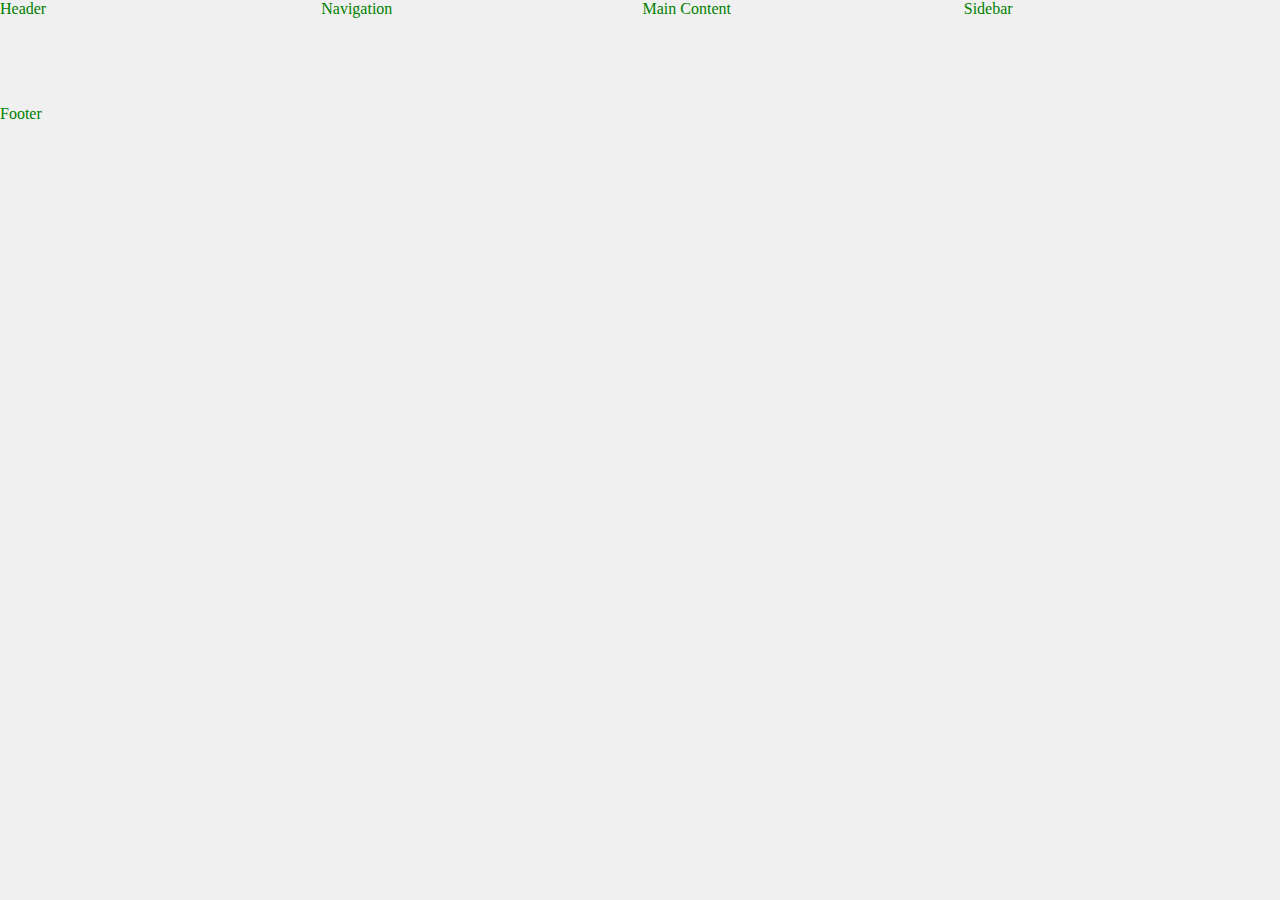
<file: areas.html>
<!DOCTYPE html>
<html lang="en">
<head>
    <meta charset="UTF-8">
    <meta name="viewport" content="width=device-width, initial-scale=1.0">
    <title>Areas</title>
    <link rel="stylesheet" href="styles.css">
</head>
<body>
    <div class="grid-container">
        <header class="header">Header</header>
        <nav class="nav">Navigation</nav>
        <main class="main">Main Content</main>
        <aside class="aside">Sidebar</aside>
        <footer class="footer">Footer</footer>

    </div>

</body>
</html>
</file>
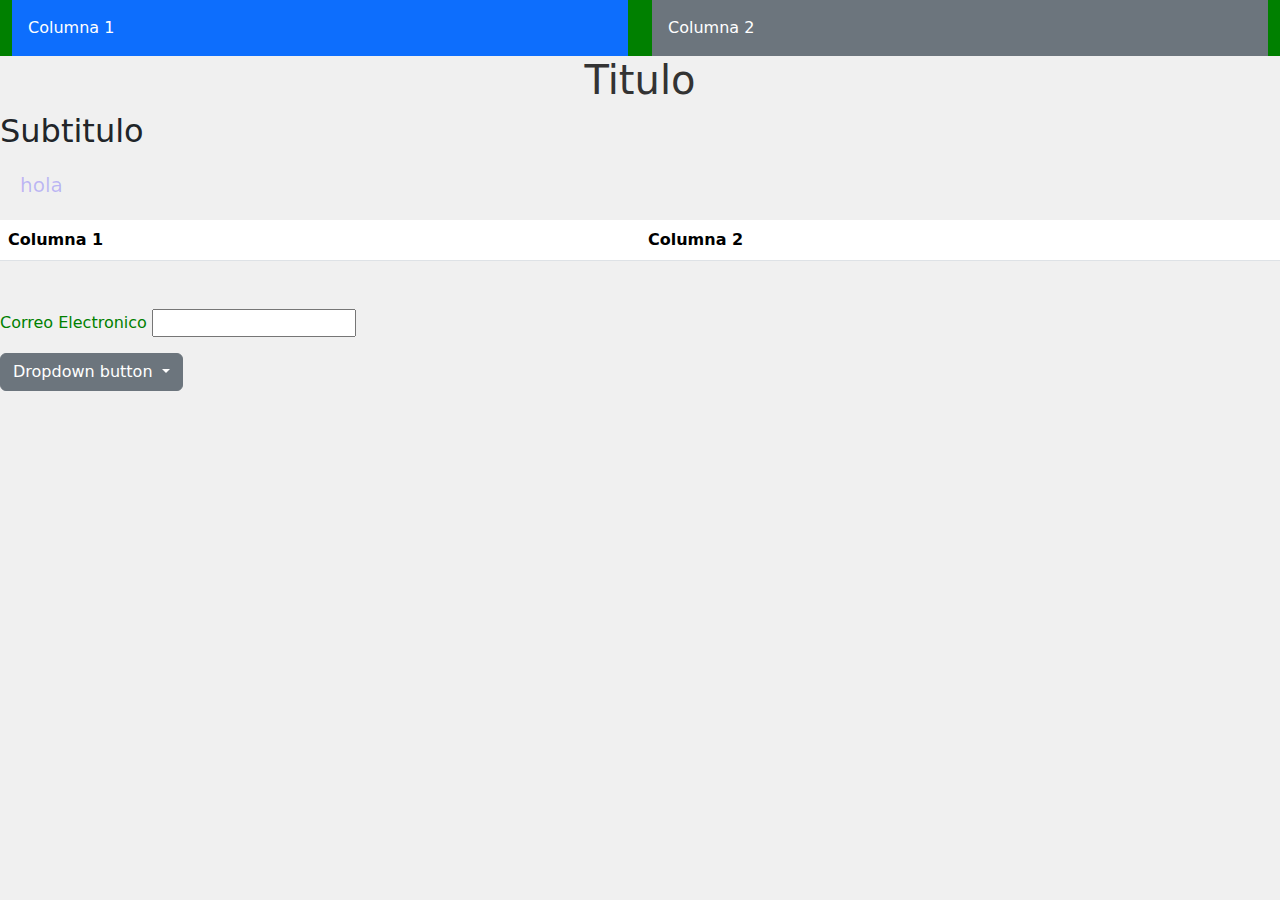
<file: bootstrap.html>
<!doctype html>
<html lang="en">
  <head>
    <meta charset="utf-8">
    <meta name="viewport" content="width=device-width, initial-scale=1">
    <title>Bootstrap demo</title>
    <link href="https://cdn.jsdelivr.net/npm/bootstrap@5.3.3/dist/css/bootstrap.min.css" rel="stylesheet" integrity="sha384-QWTKZyjpPEjISv5WaRU9OFeRpok6YctnYmDr5pNlyT2bRjXh0JMhjY6hW+ALEwIH" crossorigin="anonymous">
  
  
    <link rel="stylesheet" href="styles.css">
  </head>
  <body>

    <section class="container-fluid">
      <div class="row">
        <div class="col-md-8 col-sm-12 col-lg-6 custom-style"> <!-- Nos permite jugar con 12 columnas invisibles-->
          <div class="p-3 bg-primary text-white">
            Columna 1
          </div>
        </div><!-- Pdoemos decidir como reaccionan estas columans segun el dispositivo-->
        <div class="col-md-4 col-sm-12 col-lg-6 custom-style">
          <div class="p-3 bg-secondary text-white">
            Columna 2
          </div>
        </div>
      </div>
    </section>



    <h1>Titulo</h1>
    <h2>Subtitulo</h2>


    <p>hola</p>


    <table class="table">
        <thead>
            <tr>
                <th>Columna 1</th>
                <th>Columna 2</th>
            </tr>
        </thead>
    </table>

    <form action="" class="mt-5">
        <div class="mb-3 mt-3">
            <label for="">Correo Electronico</label>
                <input type="email" name="" id="">

        </div>
    </form>

    <div class="dropdown">
        <button class="btn btn-secondary dropdown-toggle" type="button" data-bs-toggle="dropdown" aria-expanded="false">
          Dropdown button
        </button>
        <ul class="dropdown-menu">
          <li><a class="dropdown-item" href="#">Action</a></li>
          <li><a class="dropdown-item" href="#">Another action</a></li>
          <li><a class="dropdown-item" href="#">Something else here</a></li>
        </ul>
      </div>


    <script src="https://cdn.jsdelivr.net/npm/bootstrap@5.3.3/dist/js/bootstrap.bundle.min.js" integrity="sha384-YvpcrYf0tY3lHB60NNkmXc5s9fDVZLESaAA55NDzOxhy9GkcIdslK1eN7N6jIeHz" crossorigin="anonymous"></script>
  </body>
</html>
</file>
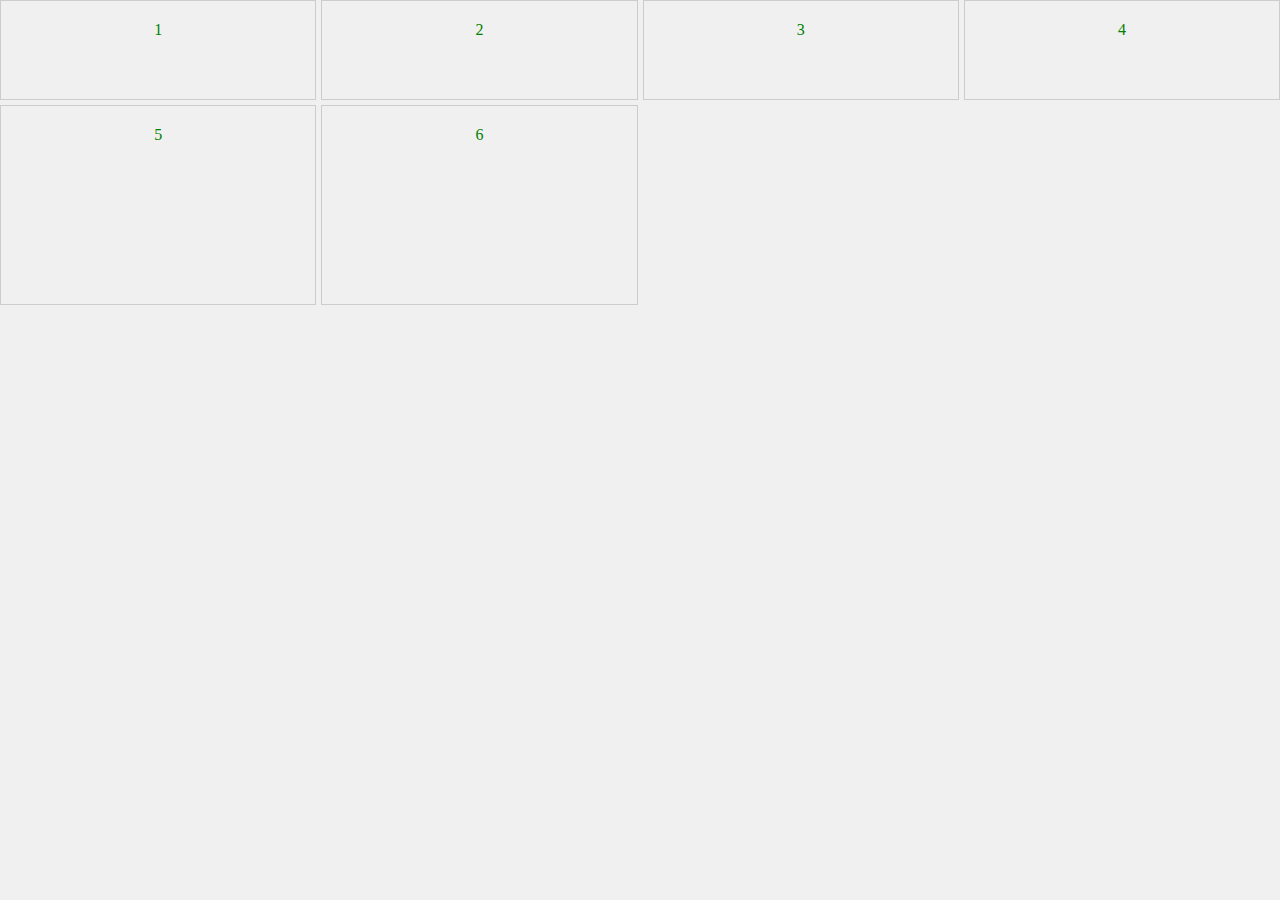
<file: grid.html>
<!DOCTYPE html>
<html lang="en">
<head>
    <meta charset="UTF-8">
    <meta name="viewport" content="width=device-width, initial-scale=1.0">
    <title>Grids</title>
    <link rel="stylesheet" href="styles.css">
</head>
<body>
    
    <div class="grid-container">
        <div class="grid-item">1</div>
        <div class="grid-item">2</div>
        <div class="grid-item">3</div>
        <div class="grid-item">4</div>
        <div class="grid-item">5</div>
        <div class="grid-item">6</div>
    </div>

</body>
</html>
</file>
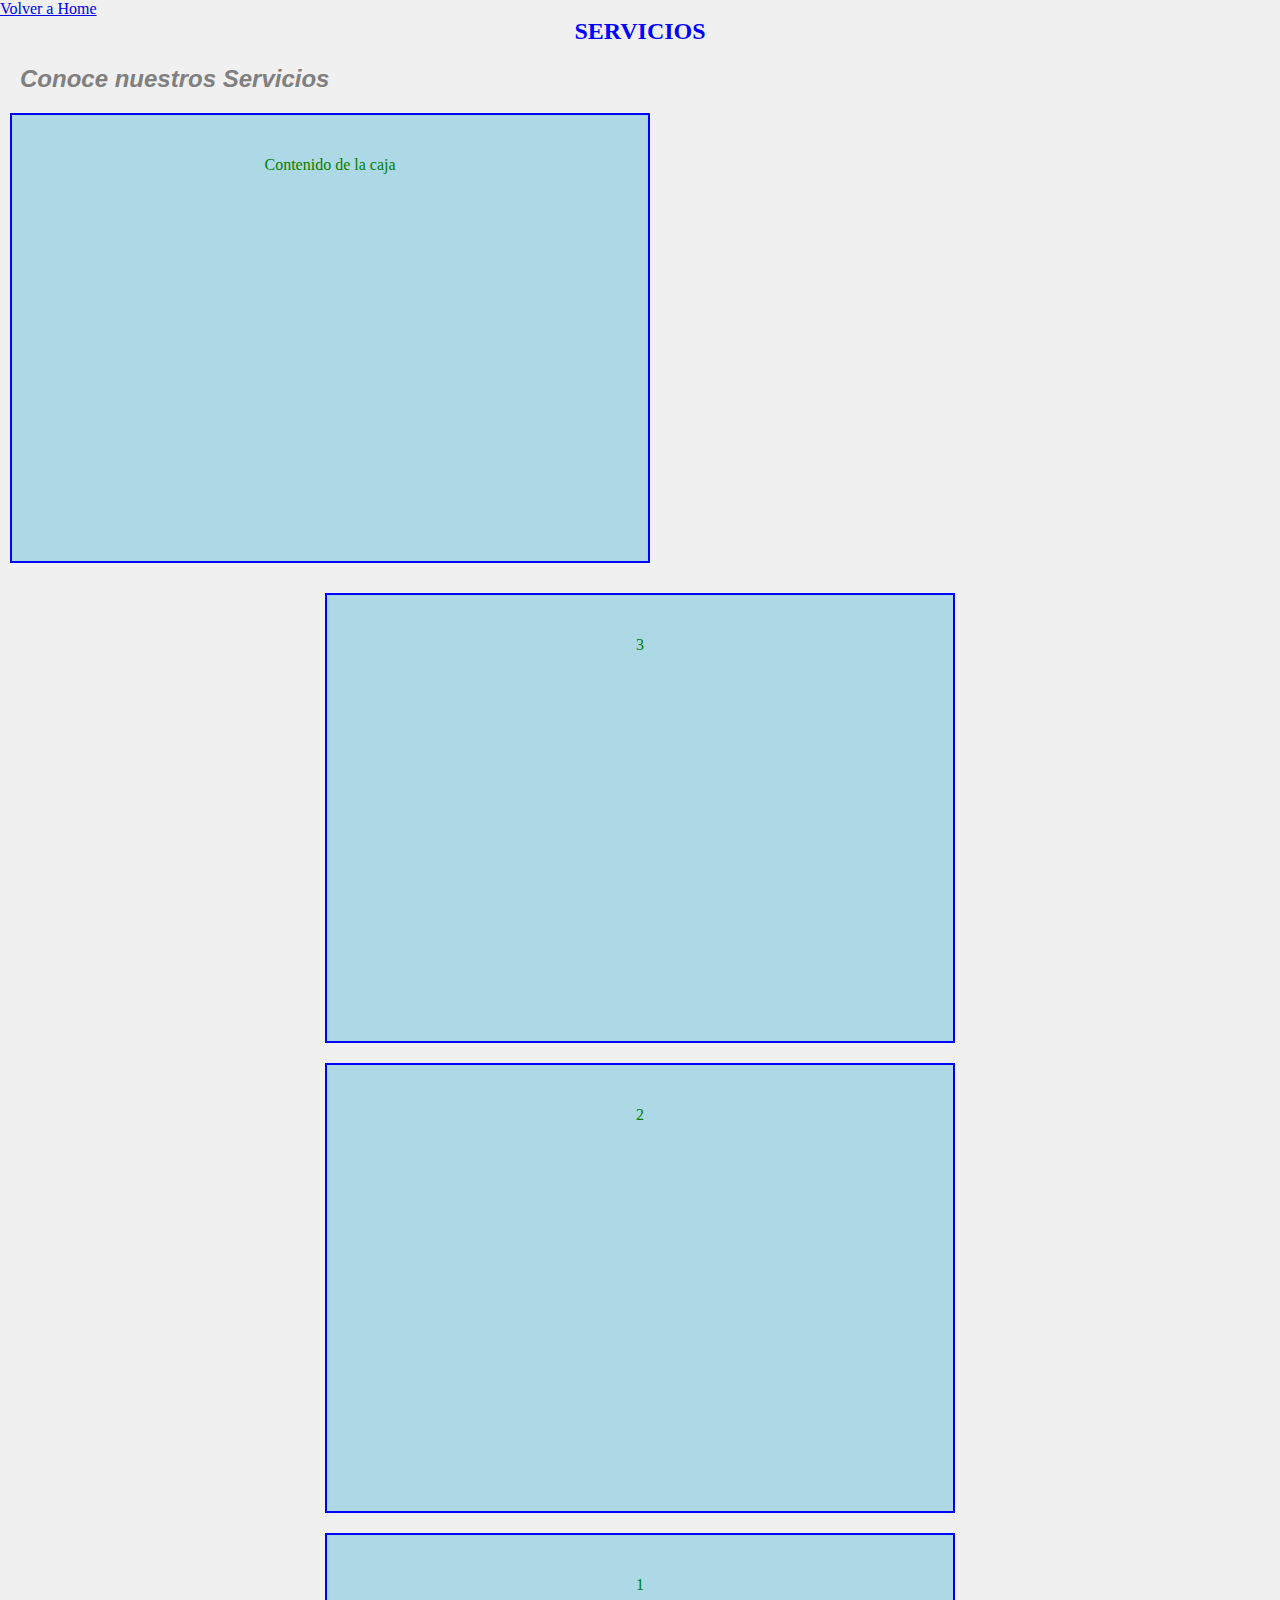
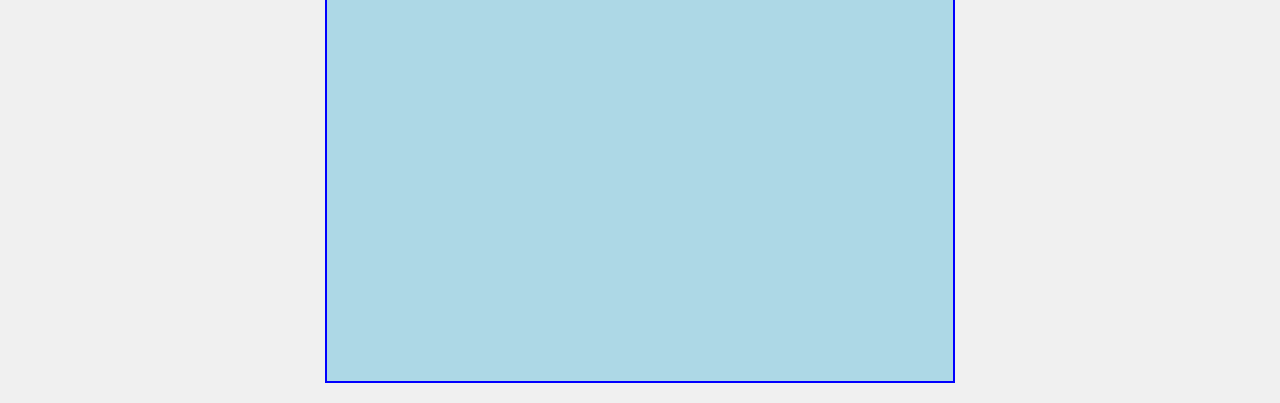
<file: Servicios.html>
<!DOCTYPE html>
<html lang="en">
<head>
    <meta charset="UTF-8">
    <meta name="viewport" content="width=device-width, initial-scale=1.0">
    <title>Servicios</title>
    <link rel="stylesheet" href="/styles.css">
</head>
<body>
    <a href="index.html">Volver a Home</a>


    <h1 class="titulos-servicios">Servicios</h1>
    <p class="parrafos-servicios">Conoce nuestros Servicios</p>

    <div class="caja">Contenido de la caja</div>

    <div class="contenedor">
        <div class="caja">1</div>
        <div class="caja">2</div>
        <div class="caja">3</div>
    </div>


</body>
</html>
</file>
<file: styles.css>
*{
    margin: 0;
    padding: 0;
    box-sizing: border-box;
}


/*Crearemos un Selector + Propiedad + Valor
    selector {
    propiedad::valor
    }
    */



 p{
    /*nombre de color, hexademial,rgb,rgba */
    color:#B2D6F9;
    color: rgb(0, 0, 255);
    color: red;
    color: rgba(25, 0, 255, 0.247);
    font-size: 20px;
    /*unidades de medida | px em rm % */
    margin: 20px;} 

h1{
    color:#333;
    text-align: center;
}

body{
    background-color: #f0f0f0;
}

div{
    color: green;
}
span{
    color: red;
}


/* Especifidad*/

div span {
    color: green
}

.titulos{
    text-decoration: underline;
}

#testimonios {
    text-align: center;
    text-decoration: underline;

}



.titulos-servicios{
    color: blue;
    text-transform: uppercase;
    font-size: 24px;/*Absoluta*/
    font-family: "Nunito Sans", serif;
}

.parrafos-servicios{
    color: gray;
    font-style: italic;
    font-size: 1.5em; /*Relativa* | al tamaño de fuente del elemento padre |
    Rem es relativo al tamaño de la fuente del elemento raiz*/
    font-weight: bold;
    font-family: 'Franklin Gothic Medium', 'Arial Narrow', Arial, sans-serif;
}

.caja {
    width: 50%;
    height: 50vh;
    background-color: lightblue;
    border: 2px solid blue;
    text-align: center;
    line-height: 100px;
    margin: 10px;

    /* Flex Grow nos permite cambiar el ancho de las cajas de manera flexible */
    flex-grow: 1;
}

.contenedor{
    display: flex; /* Activa Flexbox */
    justify-content: space-between; /* Horizontal */
    align-items: center; /*Vertical*/
    padding: 10px;
    flex-direction: column-reverse;
}

.navbar{
    background-color: #B6D9FE;
}

.navbar ul{
    display: flex;
    list-style: none;
    padding: 0;
    margin: 0;
}

.navbar li{
    margin: 0 15px;
}

.navbar a{
    color: white;
    text-decoration: none;
    padding: 15px 20px;
    display: block;
}

.container{
    display: flex;
}

.sidebar{
    width: 25%;
    background-color: #f4f4f4;
    padding: 20px;
}
.main-content{
    width: 75%;
    background-color: #eaeaea;
    padding: 20px;
}

.grid-container{
    display: grid; /* Deinimos Grid */
    grid-template-columns: repeat(4, 1fr);/*Definimos Columnas | unidad de medida fraccion */
    gap: 5px;
    grid-template-rows: 100px 200px;/*Definir filas*/

}

.grid-item {
    background-color: #f0f0f0;
    border: 1px solid #ccc;
    padding: 20px;
    text-align: center;
}


/* Media Querys*/
@media (max-width: 576px) {
    .custom-style {
        background-color: red;
    }
}

@media (min-width: 577px) and (max-width: 768px) {
    .custom-style {
        background-color: blue;
    }
}

@media (min-width: 769px) {
    .custom-style{
        background-color: green ;
    }
    
}
</file>
